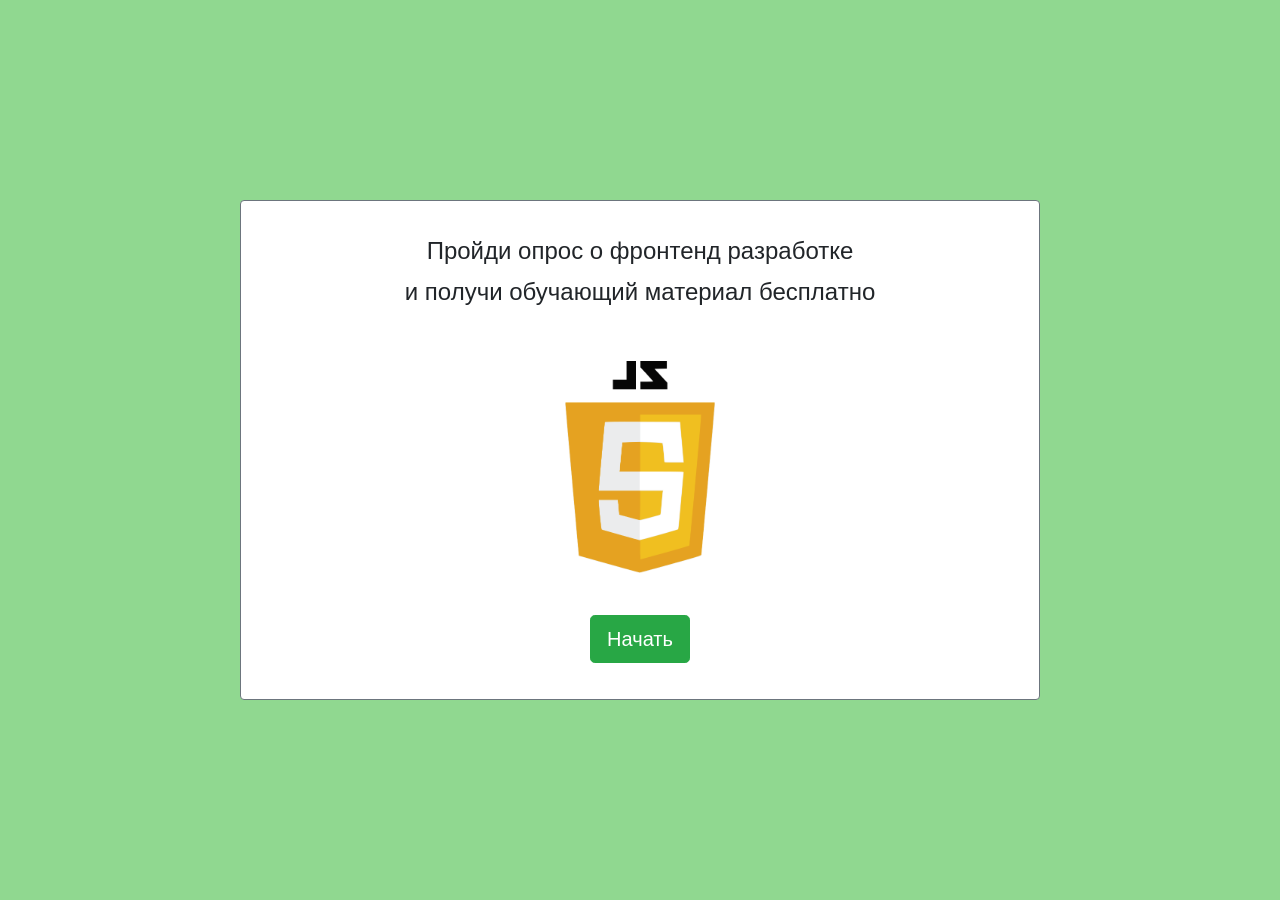
<file: index.html>
<!DOCTYPE html>
<html lang="ru">

<head>
	<meta charset="UTF-8">
	<meta name="viewport" content="width=device-width, initial-scale=1.0">
	<title>Quiz</title>
	<link rel="stylesheet" href="style.css">
	<link rel="stylesheet" href="https://stackpath.bootstrapcdn.com/bootstrap/4.4.1/css/bootstrap.min.css"
		integrity="sha384-Vkoo8x4CGsO3+Hhxv8T/Q5PaXtkKtu6ug5TOeNV6gBiFeWPGFN9MuhOf23Q9Ifjh" crossorigin="anonymous">
</head>

<body>
	<div class="quiz d-flex justify-content-center align-items-center">
		<div class="card main-card border border-secondary">
			<!-- card-header -->
			<div class="card-header" style="display: none;" data-header>
				<!-- <h5 class="card-title">Какой язык программирования используется на FrontEnd'е?</h5> -->
			</div>
			<!-- // card-header -->

			<!-- card-body # 1 -->
			<div class="card-body" style="display: none;" data-card="1">
				<div class="d-flex flex-column justify-content-around h-100">
					<div>
						<h4 class="card-title text-center">Пройди опрос о фронтенд разработке</h4>
						<h4 class="card-title text-center">и получи обучающий материал бесплатно</h4>
					</div>
					<img src="assets/js.png" class="js_logo">
					<button class="btn btn-success btn-lg" style="display: block; margin: 0 auto;" data-start>Начать</button>
				</div>
			</div>
			<!-- // card-body # 1 -->

			<!-- card-body # 2 -->
			<div class="card-body" style="display: none;" data-card="2">
			    <ul class="list-group list-group-flush">
			        <li class="list-group-item">
			            <div class="form-check">
			                <input class="form-check-input" type="radio" name="question1" value="Russian language">
			                <label class="form-check-label">Russian language</label>
			            </div>
			        </li>
			        <li class="list-group-item">
			            <div class="form-check">
			                <input class="form-check-input" type="radio" name="question1" value="HTML + CSS">
			                <label class="form-check-label">HTML + CSS</label>
			            </div>
			        </li>
			        <li class="list-group-item">
			            <div class="form-check">
			                <input class="form-check-input" type="radio" name="question1" value="JavaScript and TypeScript">
			                <label class="form-check-label">JavaScript and TypeScript</label>
			            </div>
			        </li>
			        <li class="list-group-item">
			            <div class="form-check">
			                <input class="form-check-input" type="radio" name="question1" value="Никакого. На фронтенде пользуются браузером.">
			                <label class="form-check-label">Никакого. На фронтенде пользуются браузером.</label>
			            </div>
			        </li>
			    </ul>
			</div>
			<!-- // card-body # 2 -->

			<!-- card-body # 3 -->
			<div class="card-body" style="display: none;" data-card="3">
				<div class="d-flex flex-wrap justify-content-center">
				    <div class="card-selectable d-flex flex-column justify-content-center">
				        <img src="assets/sublime.png" alt="">
				        <div class="form-check">
				            <input class="form-check-input" type="checkbox" value="Sublime Text">
				            <label class="form-check-label text-center" style="display: block;">Sublime Text</label>
				        </div>
				    </div>
				    <div class="card-selectable d-flex flex-column justify-content-center">
				        <img src="assets/notepad.png" alt="">
				        <div class="form-check">
				            <input class="form-check-input" type="checkbox" value="Notepad++">
				            <label class="form-check-label text-center" style="display: block;">Notepad++</label>
				        </div>
				    </div>
				    <div class="card-selectable d-flex flex-column justify-content-center">
				        <img src="assets/vscode.png" alt="">
				        <div class="form-check">
				            <input class="form-check-input" type="checkbox" value="VSCode">
				            <label class="form-check-label text-center" style="display: block;">VSCode</label>
				        </div>
				    </div>
				    <div class="card-selectable d-flex flex-column justify-content-center">
				        <img src="assets/brackets.png" alt="">
				        <div class="form-check">
				            <input class="form-check-input" type="checkbox" value="Brackets">
				            <label class="form-check-label text-center" style="display: block;">Brackets</label>
				        </div>
				    </div>
				    <div class="card-selectable d-flex flex-column justify-content-center">
				        <img src="assets/vim.png" alt="">
				        <div class="form-check">
				            <input class="form-check-input" type="checkbox" value="VIM">
				            <label class="form-check-label text-center" style="display: block;">VIM</label>
				        </div>
				    </div>
				    <div class="card-selectable d-flex flex-column justify-content-center">
				        <img src="assets/bloknot.png" alt="">
				        <div class="form-check">
				            <input class="form-check-input" type="checkbox" value="Блокнот">
				            <label class="form-check-label text-center" style="display: block;">Блокнот</label>
				        </div>
				    </div>
				    <div class="card-selectable d-flex flex-column justify-content-center">
				        <img src="assets/atom.png" alt="">
				        <div class="form-check">
				            <input class="form-check-input" type="checkbox" value="Atom">
				            <label class="form-check-label text-center" style="display: block;">Atom</label>
				        </div>
				    </div>
				</div>
			</div>
			<!-- // card-body # 3 -->

			<!-- card-body # 4 -->
			<div class="card-body" style="display: none;" data-card="4">
			    <img src="assets/code.jpg" style="display: block; margin: 0 auto;">
			    <ul class="list-group list-group-flush">
			        <li class="list-group-item">
			            <div class="form-check">
			                <input class="form-check-input" type="radio" name="question4" value="Ничего не выведет" checked>
			                <label class="form-check-label">Ничего не выведет</label>
			            </div>
			        </li>
			        <li class="list-group-item">
			            <div class="form-check">
			                <input class="form-check-input" type="radio" name="question4" value="Будет ошибка синтаксиса">
			                <label class="form-check-label">Будет ошибка синтаксиса</label>
			            </div>
			        </li>
			        <li class="list-group-item">
			            <div class="form-check">
			                <input class="form-check-input" type="radio" name="question4" value="Hello, world!">
			                <label class="form-check-label">Hello, world!</label>
			            </div>
			        </li>
			        <li class="list-group-item">
			            <div class="form-check">
			                <input class="form-check-input" type="radio" name="question4" value="HELLO, WORLD!">
			                <label class="form-check-label">HELLO, WORLD!</label>
			            </div>
			        </li>
			    </ul>
			</div>
			<!-- // card-body # 4 -->

			<!-- card-body # 5 -->
			<div class="card-body" style="display: none;" data-card="5">
			    <div class="form-group">
			        <label for="formGroupExampleInput">Имя:</label>
					<input type="text" class="form-control" 
						placeholder="Владимир" data-form-name>
			    </div>
			    <div class="form-group">
			        <label for="formGroupExampleInput2">Адрес электронной почты:</label>
					<input type="email" class="form-control" 
						placeholder="@mail.ru" data-form-email>
			    </div>
			    <div class="form-check">
					<input class="form-check-input" type="checkbox" 
						name="exampleRadios" value="false" id="confirm" data-form-confirm>
					<label class="form-check-label" for="confirm"
						>Согласен/согласна на обработку моих персональных данных.</label>
			    </div>
			</div>
			<!-- // card-body # 5 -->

			<!-- card-body # 6 -->
			<div class="card-body" style="display: none;" data-card="6">
				<div class="d-flex flex-column justify-content-around h-100">
				    <div>
				        <h4 class="card-title text-center">Наши поздравления!</h4>
				        <h4 class="card-title text-center">Вам на почту отправлены доп-материалы</h4>
				    </div>
				    <div class="d-flex justify-content-around">
				        <div class="flex-grow-1 d-flex flex-column align-items-center justify-content-center">
				            <img src="assets/text.svg" style="width: 100px;">
				            <p>Учебный материал</p>
				        </div>
				        <div class="flex-grow-1 d-flex flex-column align-items-center justify-content-center">
				            <img src="assets/youtube.png" style="width: 100px;">
				            <p>1-й видео урок</p>
				        </div>
				        <div class="flex-grow-1 d-flex flex-column align-items-center justify-content-center">
				            <img src="assets/exel.png" style="width: 100px;">
				            <p>План обучения</p>
				        </div>
				    </div>
				</div>
			</div>
			<!-- // card-body # 6 -->

			<!-- card-footer -->
			<div class="card-footer" style="display: none;" data-footer>
				<div class="d-flex align-items-center">
				    <div class="flex-grow-1">
				        <div class="progress">
				            <div class="progress-bar progress-bar-striped progress-bar-animated" role="progressbar"
								aria-valuenow="75" aria-valuemin="0" aria-valuemax="100" 
								style="width: 0%" data-progressbar></div>
				        </div>
				    </div>
				    <div class="btn-group">
				        <button class="btn btn-danger float-right" data-back>Назад</button>
				        <button class="btn btn-success float-right" data-next>Далее</button>
				    </div>
				</div>
			</div>
			<!-- // card-footer -->
		</div>
	</div>
	<script src="https://code.jquery.com/jquery-3.4.1.slim.min.js"
		integrity="sha384-J6qa4849blE2+poT4WnyKhv5vZF5SrPo0iEjwBvKU7imGFAV0wwj1yYfoRSJoZ+n" crossorigin="anonymous">
	</script>
	<script src="https://cdn.jsdelivr.net/npm/popper.js@1.16.0/dist/umd/popper.min.js"
		integrity="sha384-Q6E9RHvbIyZFJoft+2mJbHaEWldlvI9IOYy5n3zV9zzTtmI3UksdQRVvoxMfooAo" crossorigin="anonymous">
	</script>
	<script src="https://stackpath.bootstrapcdn.com/bootstrap/4.4.1/js/bootstrap.min.js"
		integrity="sha384-wfSDF2E50Y2D1uUdj0O3uMBJnjuUD4Ih7YwaYd1iqfktj0Uod8GCExl3Og8ifwB6" crossorigin="anonymous">
	</script>
	<script src="script.js"></script>
	<script src="card1.js"></script>
	<script src="card2.js"></script>
	<script src="card3.js"></script>
	<script src="card4.js"></script>
	<script src="card5.js"></script>
	<script src="card6.js"></script>
</body>

</html>
</file>
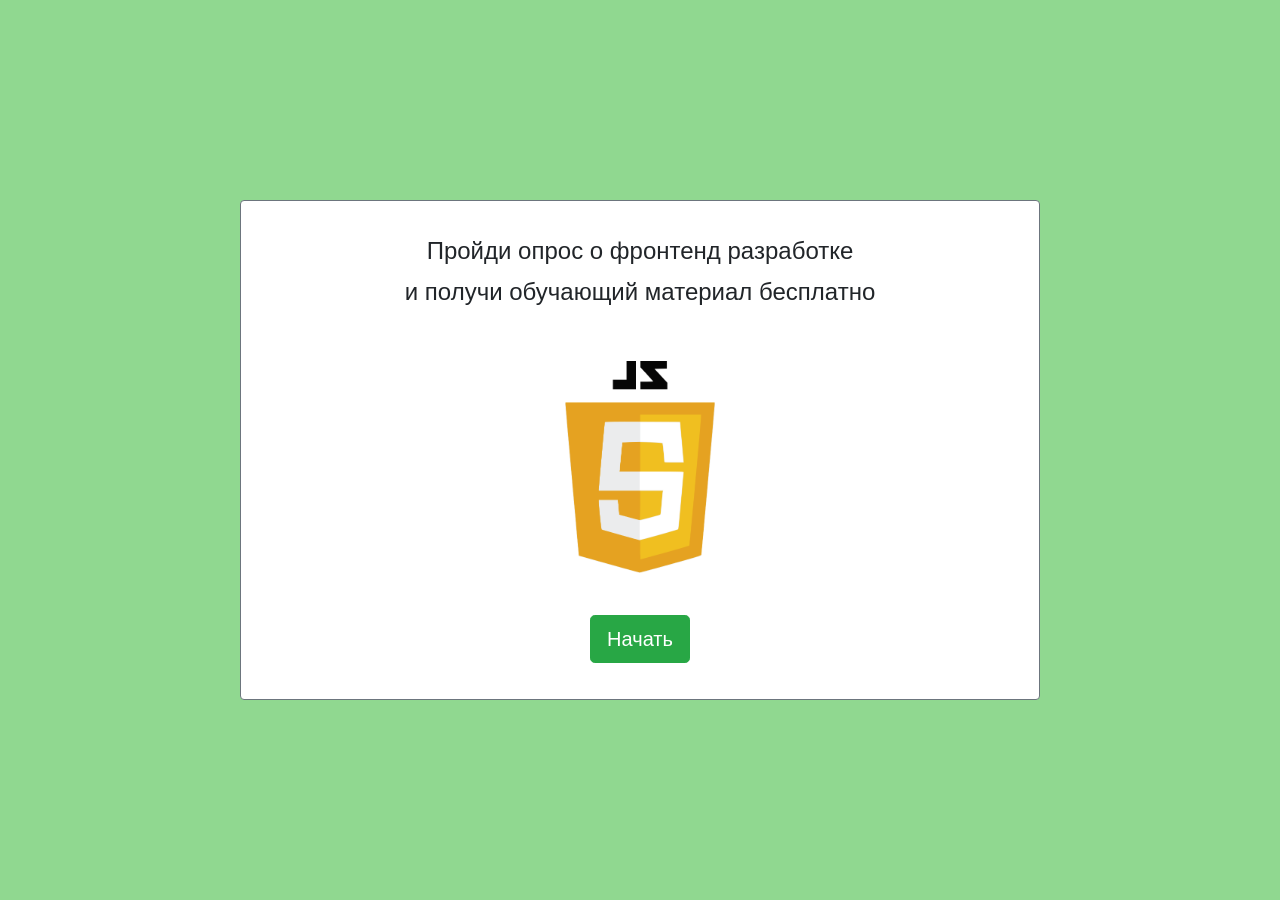
<file: card1.html>
<!DOCTYPE html>
<html lang="en">

<head>
    <meta charset="UTF-8">
    <meta name="viewport" content="width=device-width, initial-scale=1.0">
    <title>Quiz</title>
    <link rel="stylesheet" href="style.css">
    <link rel="stylesheet" href="https://stackpath.bootstrapcdn.com/bootstrap/4.4.1/css/bootstrap.min.css"
        integrity="sha384-Vkoo8x4CGsO3+Hhxv8T/Q5PaXtkKtu6ug5TOeNV6gBiFeWPGFN9MuhOf23Q9Ifjh" crossorigin="anonymous">
</head>

<body>
    <div class="quiz d-flex justify-content-center align-items-center">
        <div class="card main-card border border-secondary">
            <div class="card-body d-flex flex-column justify-content-around">
                <div>
                    <h4 class="card-title text-center">Пройди опрос о фронтенд разработке</h4>
                    <h4 class="card-title text-center">и получи обучающий материал бесплатно</h4>
                </div>
                <img src="assets/js.png" class="js_logo">
                <button class="btn btn-success btn-lg" style="display: block; margin: 0 auto;">Начать</button>
            </div>
        </div>
    </div>
    <script src="https://code.jquery.com/jquery-3.4.1.slim.min.js"
        integrity="sha384-J6qa4849blE2+poT4WnyKhv5vZF5SrPo0iEjwBvKU7imGFAV0wwj1yYfoRSJoZ+n" crossorigin="anonymous">
    </script>
    <script src="https://cdn.jsdelivr.net/npm/popper.js@1.16.0/dist/umd/popper.min.js"
        integrity="sha384-Q6E9RHvbIyZFJoft+2mJbHaEWldlvI9IOYy5n3zV9zzTtmI3UksdQRVvoxMfooAo" crossorigin="anonymous">
    </script>
    <script src="https://stackpath.bootstrapcdn.com/bootstrap/4.4.1/js/bootstrap.min.js"
        integrity="sha384-wfSDF2E50Y2D1uUdj0O3uMBJnjuUD4Ih7YwaYd1iqfktj0Uod8GCExl3Og8ifwB6" crossorigin="anonymous">
    </script>
</body>

</html>
</file>
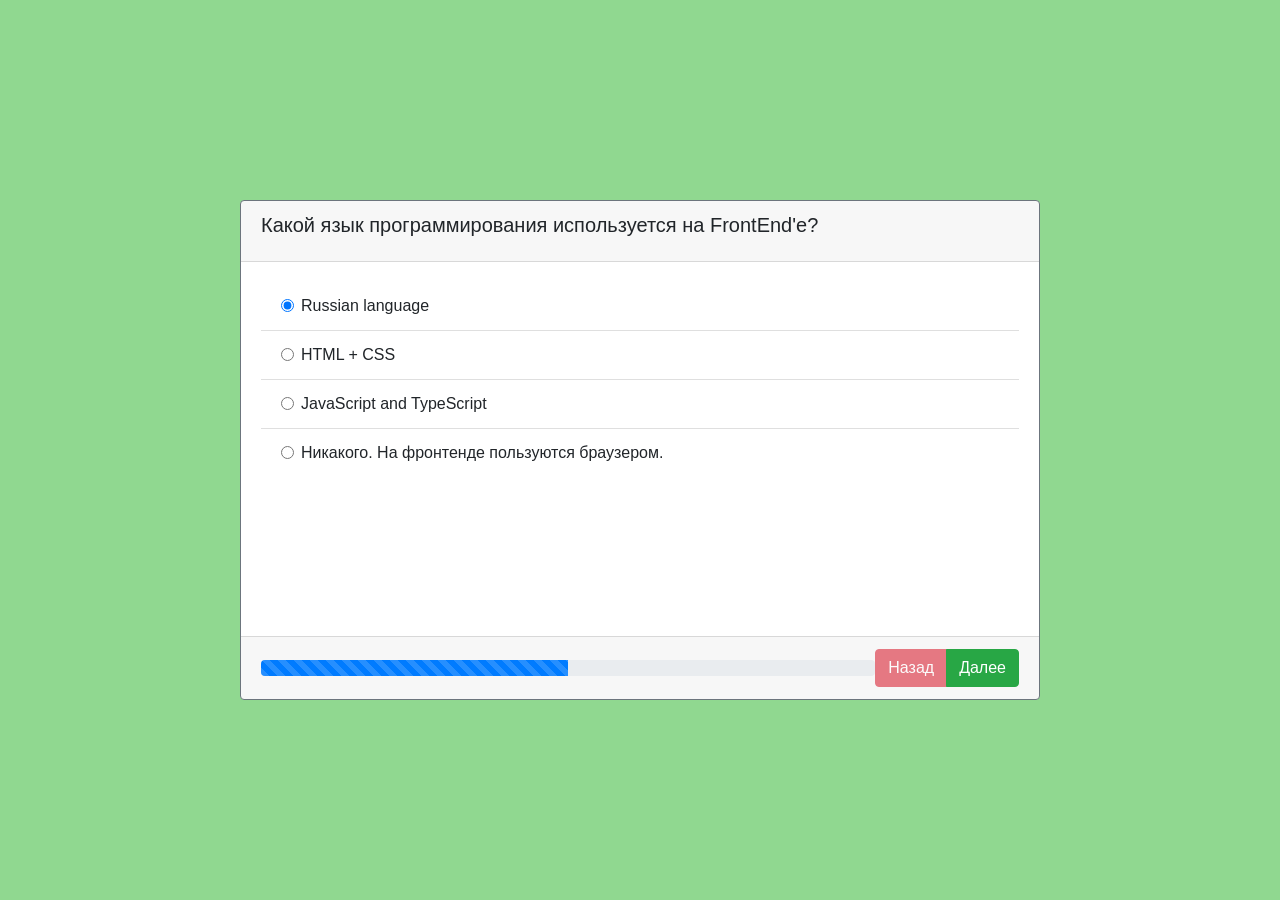
<file: card2.html>
<!DOCTYPE html>
<html lang="en">

<head>
    <meta charset="UTF-8">
    <meta name="viewport" content="width=device-width, initial-scale=1.0">
    <title>Quiz</title>
    <link rel="stylesheet" href="style.css">
    <link rel="stylesheet" href="https://stackpath.bootstrapcdn.com/bootstrap/4.4.1/css/bootstrap.min.css"
        integrity="sha384-Vkoo8x4CGsO3+Hhxv8T/Q5PaXtkKtu6ug5TOeNV6gBiFeWPGFN9MuhOf23Q9Ifjh" crossorigin="anonymous">
</head>

<body>
    <div class="quiz d-flex justify-content-center align-items-center">
        <div class="card main-card border border-secondary">
            <div class="card-header">
                <h5 class="card-title">Какой язык программирования используется на FrontEnd'е?</h5>
            </div>
            <div class="card-body">
                <ul class="list-group list-group-flush">
                    <li class="list-group-item">
                        <div class="form-check">
                            <input class="form-check-input" type="radio" name="quastion1" value="option1" checked>
                            <label class="form-check-label">Russian language</label>
                        </div>
                    </li>
                    <li class="list-group-item">
                        <div class="form-check">
                            <input class="form-check-input" type="radio" name="quastion1" value="option1">
                            <label class="form-check-label">HTML + CSS</label>
                        </div>
                    </li>
                    <li class="list-group-item">
                        <div class="form-check">
                            <input class="form-check-input" type="radio" name="quastion1" value="option1">
                            <label class="form-check-label">JavaScript and TypeScript</label>
                        </div>
                    </li>
                    <li class="list-group-item">
                        <div class="form-check">
                            <input class="form-check-input" type="radio" name="quastion1" value="option1">
                            <label class="form-check-label">Никакого. На фронтенде пользуются браузером.</label>
                        </div>
                    </li>
                </ul>
            </div>
            <div class="card-footer d-flex align-items-center">
                <div class="flex-grow-1">
                    <div class="progress">
                        <div class="progress-bar progress-bar-striped progress-bar-animated" role="progressbar"
                            aria-valuenow="75" aria-valuemin="0" aria-valuemax="100" style="width: 50%"></div>
                    </div>
                </div>
                <div class="btn-group">
                    <button class="btn btn-danger float-right" disabled>Назад</button>
                    <button class="btn btn-success float-right">Далее</button>
                </div>
            </div>
        </div>
    </div>
    <script src="https://code.jquery.com/jquery-3.4.1.slim.min.js"
        integrity="sha384-J6qa4849blE2+poT4WnyKhv5vZF5SrPo0iEjwBvKU7imGFAV0wwj1yYfoRSJoZ+n" crossorigin="anonymous">
    </script>
    <script src="https://cdn.jsdelivr.net/npm/popper.js@1.16.0/dist/umd/popper.min.js"
        integrity="sha384-Q6E9RHvbIyZFJoft+2mJbHaEWldlvI9IOYy5n3zV9zzTtmI3UksdQRVvoxMfooAo" crossorigin="anonymous">
    </script>
    <script src="https://stackpath.bootstrapcdn.com/bootstrap/4.4.1/js/bootstrap.min.js"
        integrity="sha384-wfSDF2E50Y2D1uUdj0O3uMBJnjuUD4Ih7YwaYd1iqfktj0Uod8GCExl3Og8ifwB6" crossorigin="anonymous">
    </script>
</body>

</html>
</file>
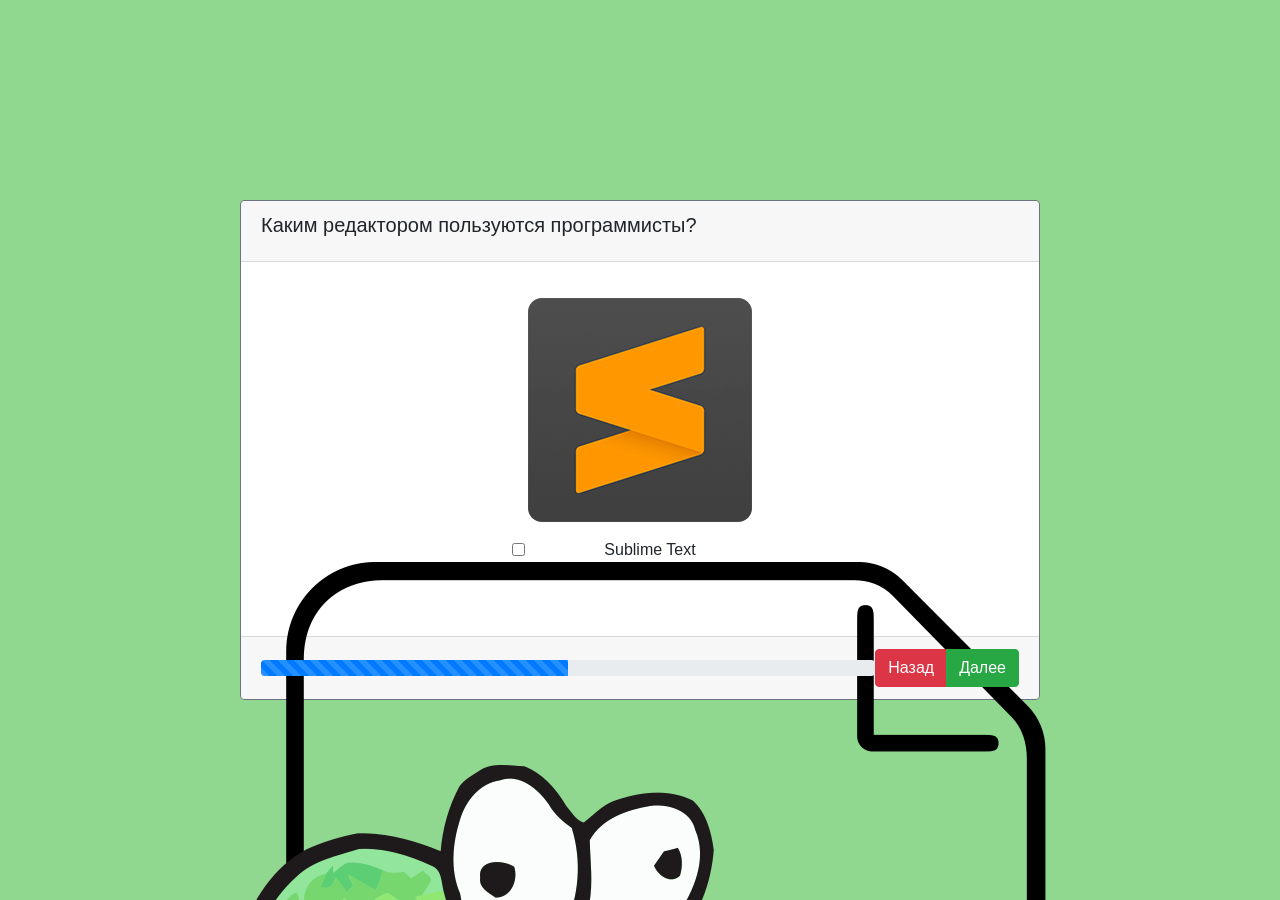
<file: card3.html>
<!DOCTYPE html>
<html lang="en">

<head>
    <meta charset="UTF-8">
    <meta name="viewport" content="width=device-width, initial-scale=1.0">
    <title>Quiz</title>
    <link rel="stylesheet" href="style.css">
    <link rel="stylesheet" href="https://stackpath.bootstrapcdn.com/bootstrap/4.4.1/css/bootstrap.min.css"
        integrity="sha384-Vkoo8x4CGsO3+Hhxv8T/Q5PaXtkKtu6ug5TOeNV6gBiFeWPGFN9MuhOf23Q9Ifjh" crossorigin="anonymous">
</head>

<body>
    <div class="quiz d-flex justify-content-center align-items-center">
        <div class="card main-card border border-secondary">
            <div class="card-header">
                <h5 class="card-title">Каким редактором пользуются программисты?</h5>
            </div>
            <div class="card-body d-flex flex-wrap justify-content-center">
                <div class="card-slectable d-flex flex-column justify-content-center">
                    <img src="assets/sublime.png" alt="">
                    <div class="form-check">
                        <input class="form-check-input" type="checkbox" value="" id="defaultCheck1">
                        <label class="form-check-label text-center" for="defaultCheck1" style="display: block;">Sublime Text</label>
                    </div>
                </div>
                <div class="card-slectable d-flex flex-column justify-content-center">
                    <img src="assets/notepad.png" alt="">
                    <div class="form-check">
                        <input class="form-check-input" type="checkbox" value="" id="defaultCheck1">
                        <label class="form-check-label text-center" for="defaultCheck1" style="display: block;">Notepad++</label>
                    </div>
                </div>
                <div class="card-slectable d-flex flex-column justify-content-center">
                    <img src="assets/vscode.png" alt="">
                    <div class="form-check">
                        <input class="form-check-input" type="checkbox" value="" id="defaultCheck1">
                        <label class="form-check-label text-center" for="defaultCheck1" style="display: block;">VSCode</label>
                    </div>
                </div>
                <div class="card-slectable d-flex flex-column justify-content-center">
                    <img src="assets/brackets.png" alt="">
                    <div class="form-check">
                        <input class="form-check-input" type="checkbox" value="" id="defaultCheck1">
                        <label class="form-check-label text-center" for="defaultCheck1" style="display: block;">Brackets</label>
                    </div>
                </div>
                <div class="card-slectable d-flex flex-column justify-content-center">
                    <img src="assets/vim.png" alt="">
                    <div class="form-check">
                        <input class="form-check-input" type="checkbox" value="" id="defaultCheck1">
                        <label class="form-check-label text-center" for="defaultCheck1" style="display: block;">VIM</label>
                    </div>
                </div>
                <div class="card-slectable d-flex flex-column justify-content-center">
                    <img src="assets/bloknot.png" alt="">
                    <div class="form-check">
                        <input class="form-check-input" type="checkbox" value="" id="defaultCheck1">
                        <label class="form-check-label text-center" for="defaultCheck1" style="display: block;">Блокнот</label>
                    </div>
                </div>
                <div class="card-slectable d-flex flex-column justify-content-center">
                    <img src="assets/atom.png" alt="">
                    <div class="form-check">
                        <input class="form-check-input" type="checkbox" value="" id="defaultCheck1">
                        <label class="form-check-label text-center" for="defaultCheck1" style="display: block;">Atom</label>
                    </div>
                </div>
            </div>
            <div class="card-footer d-flex align-items-center">
                <div class="flex-grow-1">
                    <div class="progress">
                        <div class="progress-bar progress-bar-striped progress-bar-animated" role="progressbar"
                            aria-valuenow="75" aria-valuemin="0" aria-valuemax="100" style="width: 50%"></div>
                    </div>
                </div>
                <div class="btn-group">
                    <button class="btn btn-danger float-right">Назад</button>
                    <button class="btn btn-success float-right">Далее</button>
                </div>
            </div>
        </div>
    </div>
    <script src="https://code.jquery.com/jquery-3.4.1.slim.min.js"
        integrity="sha384-J6qa4849blE2+poT4WnyKhv5vZF5SrPo0iEjwBvKU7imGFAV0wwj1yYfoRSJoZ+n" crossorigin="anonymous">
    </script>
    <script src="https://cdn.jsdelivr.net/npm/popper.js@1.16.0/dist/umd/popper.min.js"
        integrity="sha384-Q6E9RHvbIyZFJoft+2mJbHaEWldlvI9IOYy5n3zV9zzTtmI3UksdQRVvoxMfooAo" crossorigin="anonymous">
    </script>
    <script src="https://stackpath.bootstrapcdn.com/bootstrap/4.4.1/js/bootstrap.min.js"
        integrity="sha384-wfSDF2E50Y2D1uUdj0O3uMBJnjuUD4Ih7YwaYd1iqfktj0Uod8GCExl3Og8ifwB6" crossorigin="anonymous">
    </script>
</body>

</html>
</file>
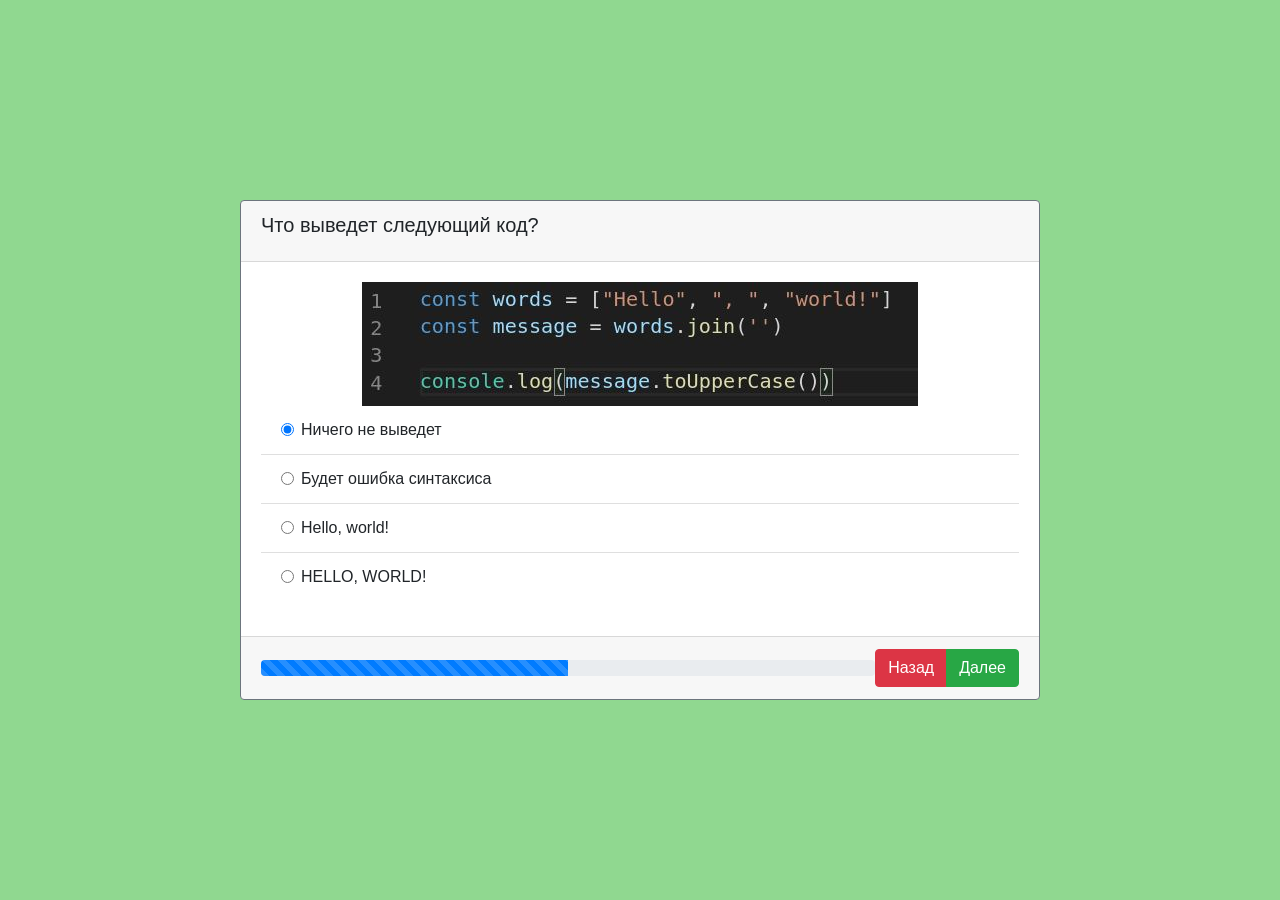
<file: card4.html>
<!DOCTYPE html>
<html lang="en">

<head>
    <meta charset="UTF-8">
    <meta name="viewport" content="width=device-width, initial-scale=1.0">
    <title>Quiz</title>
    <link rel="stylesheet" href="style.css">
    <link rel="stylesheet" href="https://stackpath.bootstrapcdn.com/bootstrap/4.4.1/css/bootstrap.min.css"
        integrity="sha384-Vkoo8x4CGsO3+Hhxv8T/Q5PaXtkKtu6ug5TOeNV6gBiFeWPGFN9MuhOf23Q9Ifjh" crossorigin="anonymous">
</head>

<body>
    <div class="quiz d-flex justify-content-center align-items-center">
        <div class="card main-card border border-secondary">
            <div class="card-header">
                <h5 class="card-title">Что выведет следующий код?</h5>
            </div>
            <div class="card-body">
                <img src="assets/code.jpg" style="display: block; margin: 0 auto;">
                <ul class="list-group list-group-flush">
                    <li class="list-group-item">
                        <div class="form-check">
                            <input class="form-check-input" type="radio" name="quastion1" value="option1" checked>
                            <label class="form-check-label">Ничего не выведет</label>
                        </div>
                    </li>
                    <li class="list-group-item">
                        <div class="form-check">
                            <input class="form-check-input" type="radio" name="quastion1" value="option1">
                            <label class="form-check-label">Будет ошибка синтаксиса</label>
                        </div>
                    </li>
                    <li class="list-group-item">
                        <div class="form-check">
                            <input class="form-check-input" type="radio" name="quastion1" value="option1">
                            <label class="form-check-label">Hello, world!</label>
                        </div>
                    </li>
                    <li class="list-group-item">
                        <div class="form-check">
                            <input class="form-check-input" type="radio" name="quastion1" value="option1">
                            <label class="form-check-label">HELLO, WORLD!</label>
                        </div>
                    </li>
                </ul>
            </div>
            <div class="card-footer d-flex align-items-center">
                <div class="flex-grow-1">
                    <div class="progress">
                        <div class="progress-bar progress-bar-striped progress-bar-animated" role="progressbar"
                            aria-valuenow="75" aria-valuemin="0" aria-valuemax="100" style="width: 50%"></div>
                    </div>
                </div>
                <div class="btn-group">
                    <button class="btn btn-danger float-right">Назад</button>
                    <button class="btn btn-success float-right">Далее</button>
                </div>
            </div>
        </div>
    </div>
    <script src="https://code.jquery.com/jquery-3.4.1.slim.min.js"
        integrity="sha384-J6qa4849blE2+poT4WnyKhv5vZF5SrPo0iEjwBvKU7imGFAV0wwj1yYfoRSJoZ+n" crossorigin="anonymous">
    </script>
    <script src="https://cdn.jsdelivr.net/npm/popper.js@1.16.0/dist/umd/popper.min.js"
        integrity="sha384-Q6E9RHvbIyZFJoft+2mJbHaEWldlvI9IOYy5n3zV9zzTtmI3UksdQRVvoxMfooAo" crossorigin="anonymous">
    </script>
    <script src="https://stackpath.bootstrapcdn.com/bootstrap/4.4.1/js/bootstrap.min.js"
        integrity="sha384-wfSDF2E50Y2D1uUdj0O3uMBJnjuUD4Ih7YwaYd1iqfktj0Uod8GCExl3Og8ifwB6" crossorigin="anonymous">
    </script>
</body>

</html>
</file>
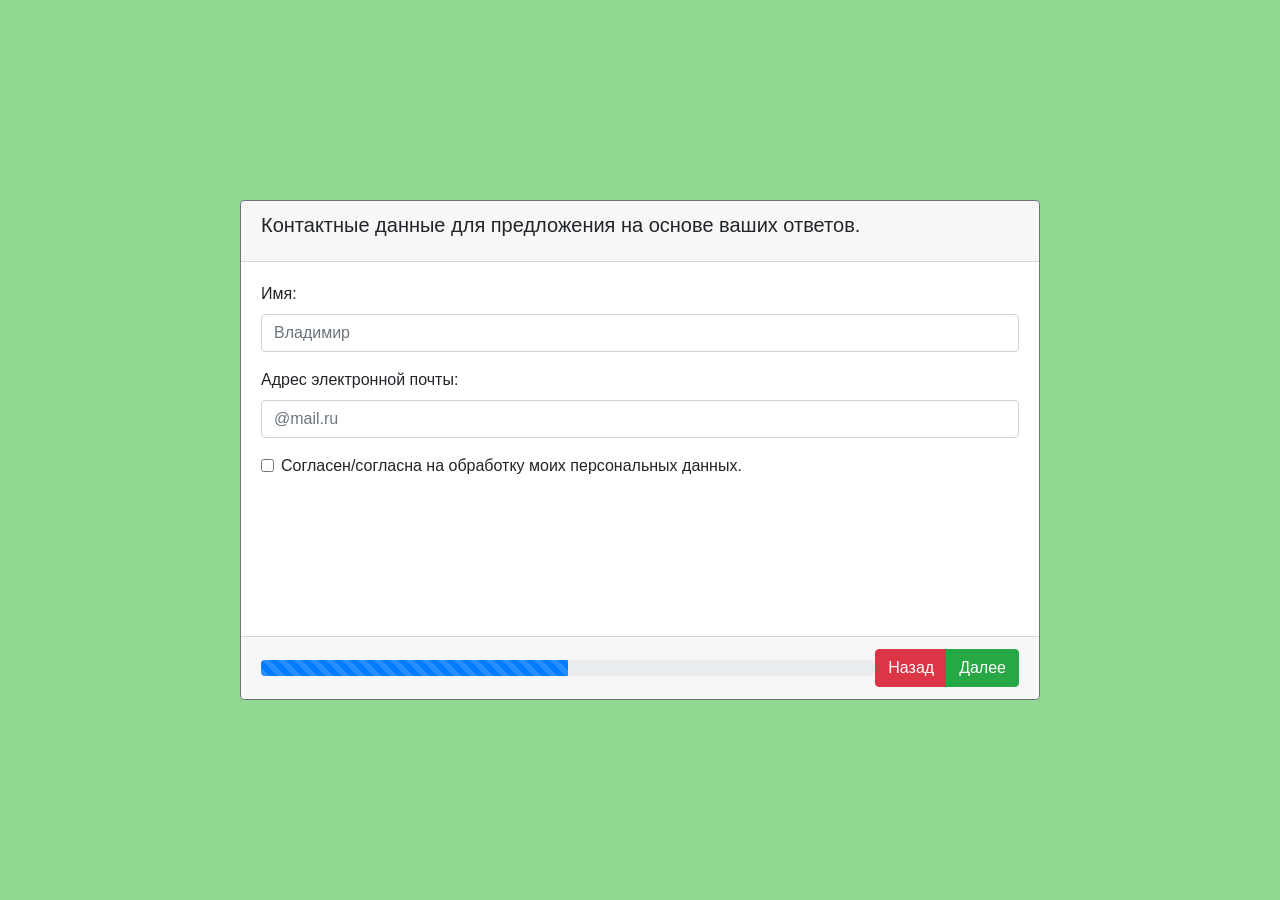
<file: card5.html>
<!DOCTYPE html>
<html lang="en">

<head>
    <meta charset="UTF-8">
    <meta name="viewport" content="width=device-width, initial-scale=1.0">
    <title>Quiz</title>
    <link rel="stylesheet" href="style.css">
    <link rel="stylesheet" href="https://stackpath.bootstrapcdn.com/bootstrap/4.4.1/css/bootstrap.min.css"
        integrity="sha384-Vkoo8x4CGsO3+Hhxv8T/Q5PaXtkKtu6ug5TOeNV6gBiFeWPGFN9MuhOf23Q9Ifjh" crossorigin="anonymous">
</head>

<body>
    <div class="quiz d-flex justify-content-center align-items-center">
        <div class="card main-card border border-secondary">
            <div class="card-header">
                <h5 class="card-title">Контактные данные для предложения на основе ваших ответов.</h5>
            </div>
            <div class="card-body">
                <div class="form-group">
                    <label for="formGroupExampleInput">Имя:</label>
                    <input type="text" class="form-control" placeholder="Владимир">
                </div>
                <div class="form-group">
                    <label for="formGroupExampleInput2">Адрес электронной почты:</label>
                    <input type="text" class="form-control" placeholder="@mail.ru">
                </div>
                <div class="form-check">
                    <input class="form-check-input" type="checkbox" name="exampleRadios" value="option1">
                    <label class="form-check-label">Согласен/согласна на обработку моих персональных данных.</label>
                </div>
            </div>
            <div class="card-footer d-flex align-items-center">
                <div class="flex-grow-1">
                    <div class="progress">
                        <div class="progress-bar progress-bar-striped progress-bar-animated" role="progressbar"
                            aria-valuenow="75" aria-valuemin="0" aria-valuemax="100" style="width: 50%"></div>
                    </div>
                </div>
                <div class="btn-group">
                    <button class="btn btn-danger float-right">Назад</button>
                    <button class="btn btn-success float-right">Далее</button>
                </div>
            </div>
        </div>
    </div>
    <script src="https://code.jquery.com/jquery-3.4.1.slim.min.js"
        integrity="sha384-J6qa4849blE2+poT4WnyKhv5vZF5SrPo0iEjwBvKU7imGFAV0wwj1yYfoRSJoZ+n" crossorigin="anonymous">
    </script>
    <script src="https://cdn.jsdelivr.net/npm/popper.js@1.16.0/dist/umd/popper.min.js"
        integrity="sha384-Q6E9RHvbIyZFJoft+2mJbHaEWldlvI9IOYy5n3zV9zzTtmI3UksdQRVvoxMfooAo" crossorigin="anonymous">
    </script>
    <script src="https://stackpath.bootstrapcdn.com/bootstrap/4.4.1/js/bootstrap.min.js"
        integrity="sha384-wfSDF2E50Y2D1uUdj0O3uMBJnjuUD4Ih7YwaYd1iqfktj0Uod8GCExl3Og8ifwB6" crossorigin="anonymous">
    </script>
</body>

</html>
</file>
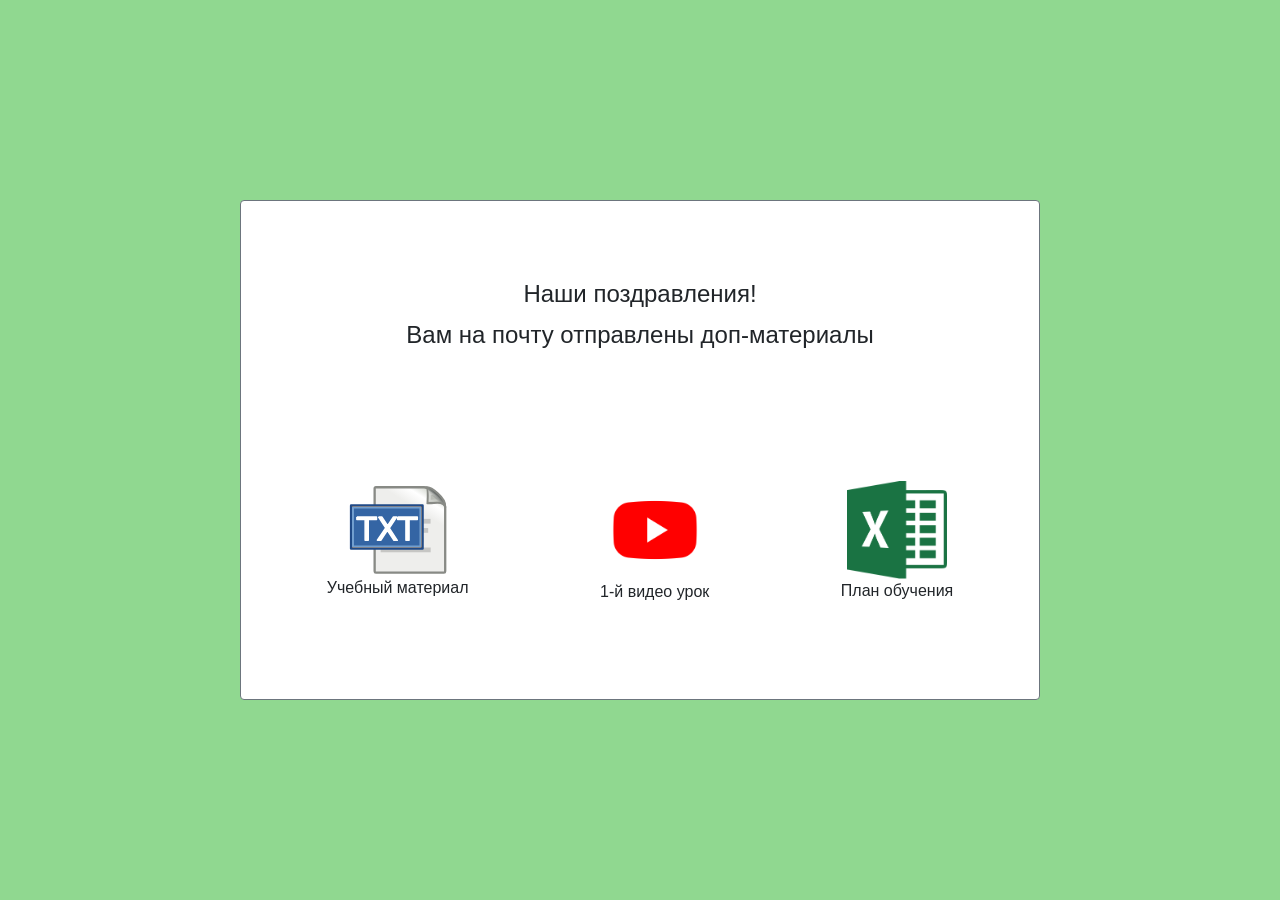
<file: card6.html>
<!DOCTYPE html>
<html lang="en">

<head>
    <meta charset="UTF-8">
    <meta name="viewport" content="width=device-width, initial-scale=1.0">
    <title>Quiz</title>
    <link rel="stylesheet" href="style.css">
    <link rel="stylesheet" href="https://stackpath.bootstrapcdn.com/bootstrap/4.4.1/css/bootstrap.min.css"
        integrity="sha384-Vkoo8x4CGsO3+Hhxv8T/Q5PaXtkKtu6ug5TOeNV6gBiFeWPGFN9MuhOf23Q9Ifjh" crossorigin="anonymous">
</head>

<body>
    <div class="quiz d-flex justify-content-center align-items-center">
        <div class="card main-card border border-secondary">
            <div class="card-body d-flex flex-column justify-content-around">
                <div>
                    <h4 class="card-title text-center">Наши поздравления!</h4>
                    <h4 class="card-title text-center">Вам на почту отправлены доп-материалы</h4>
                </div>
                <div class="d-flex justify-content-around">
                    <div class="flex-grow-1 d-flex flex-column align-items-center justify-content-center">
                        <img src="assets/text.svg" style="width: 100px;">
                        <p>Учебный материал</p>
                    </div>
                    <div class="flex-grow-1 d-flex flex-column align-items-center justify-content-center">
                        <img src="assets/youtube.png" style="width: 100px;">
                        <p>1-й видео урок</p>
                    </div>
                    <div class="flex-grow-1 d-flex flex-column align-items-center justify-content-center">
                        <img src="assets/exel.png" style="width: 100px;">
                        <p>План обучения</p>
                    </div>
                </div>
            </div>
        </div>
    </div>
    <script src="https://code.jquery.com/jquery-3.4.1.slim.min.js"
        integrity="sha384-J6qa4849blE2+poT4WnyKhv5vZF5SrPo0iEjwBvKU7imGFAV0wwj1yYfoRSJoZ+n" crossorigin="anonymous">
    </script>
    <script src="https://cdn.jsdelivr.net/npm/popper.js@1.16.0/dist/umd/popper.min.js"
        integrity="sha384-Q6E9RHvbIyZFJoft+2mJbHaEWldlvI9IOYy5n3zV9zzTtmI3UksdQRVvoxMfooAo" crossorigin="anonymous">
    </script>
    <script src="https://stackpath.bootstrapcdn.com/bootstrap/4.4.1/js/bootstrap.min.js"
        integrity="sha384-wfSDF2E50Y2D1uUdj0O3uMBJnjuUD4Ih7YwaYd1iqfktj0Uod8GCExl3Og8ifwB6" crossorigin="anonymous">
    </script>
</body>

</html>
</file>
<file: style.css>
body {
    padding: 0;
    margin: 0;
}

.quiz {
    width: 100vw;
    height: 100vh;
    overflow: hidden;
    background: #90d890;
}

.main-card {
    width: 800px;
    height: 500px;
}

.js_logo {
    width: 150px;
    margin: 10px auto;
    display: block;
}

.card-selectable {
    border: 1px solid gray;
    padding: 10px;
    margin: 5px 20px;
    border-radius: 10px;
    width: 134px;
}

.card-selectable > img {
    display: block;
    margin: 0 auto;
    width: 100px;
    height: 100px;
}
</file>
